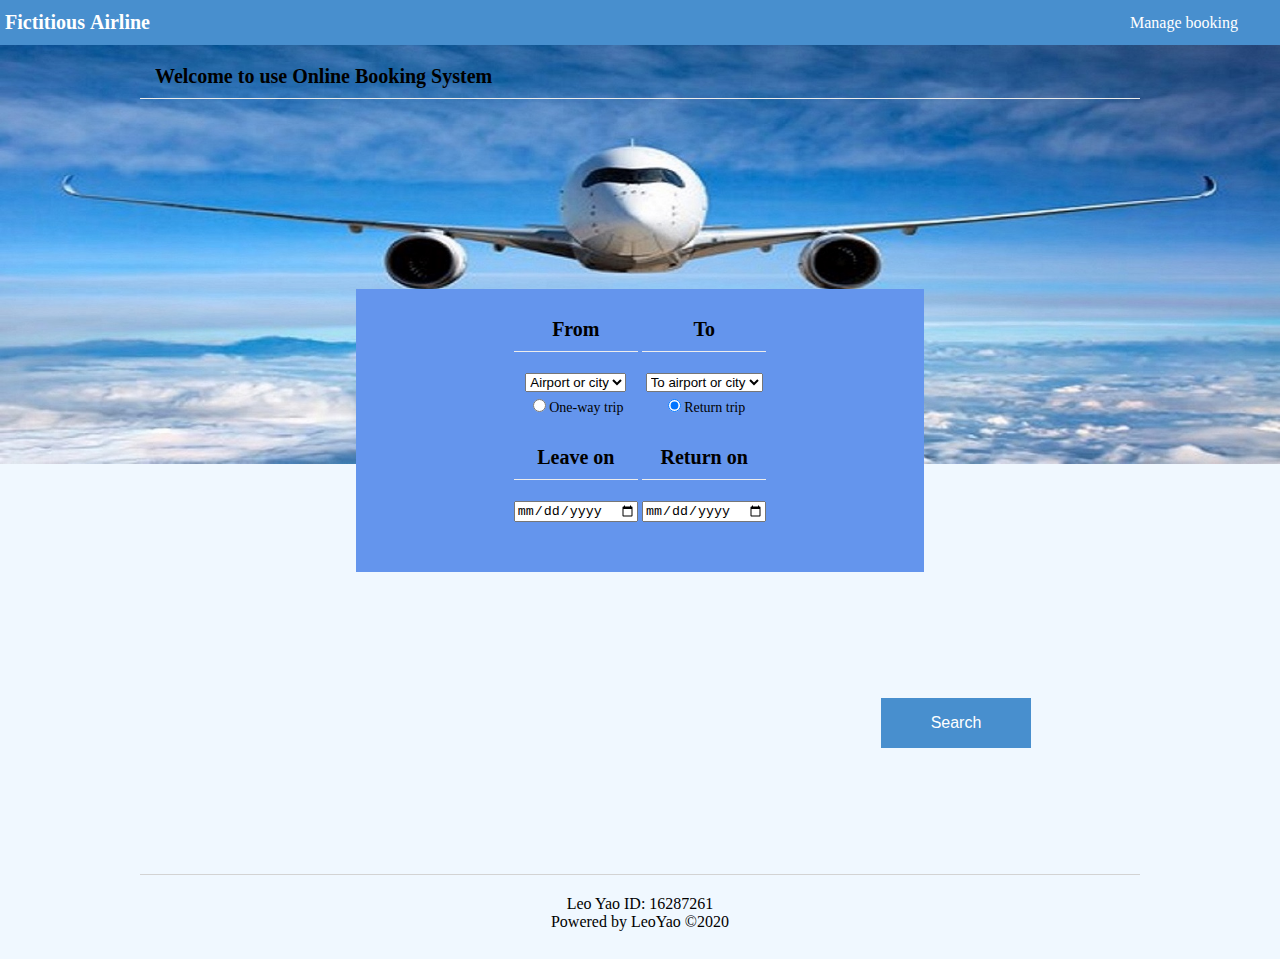
<file: View/Index.html>
<!--

Name: Leo Yao
ID: 16287261

-->
<!DOCTYPE html>
<html lang="en" xmlns:font-size="http://www.w3.org/1999/xhtml">
<head>
    <meta charset="UTF-8">
    <title>Online Booking System</title>
    <script src="jQuery/jQuery3.5.1-min.js"></script>
    <link rel="stylesheet" href="style.css">
    <script src="js/Index.js"></script>
    <script src="js/ajax.js"></script>
</head>
<body class="bg">
    <div id="header" >
        <div class="logo">&nbspFictitious&nbspAirline</div>
        <div class="manage">
            <a href="Bookinginfo.html">Manage&nbspbooking</a>
        </div>
    </div>
    <div style="margin-top: 55px"></div>
    <div class="auto">
        <h2>Welcome to use Online Booking System</h2>
    </div>
<center>
    <form id="form" method="get" action="../Controller/flightsInfo.php" name="">
        <div class="book">
        <table width="40%" style='font-size:14px; margin-top: 18%'>
            <tr>
                <td><h2>From</h2></td>
                <td><h2>To</h2></td>
            </tr>
            <tr>
                <td>
                    <label>
                        <select name="dep" id="dep">
                            <option value="0">Airport or city</option>
                        </select><br>
                        <span id="from"></span>
                    </label>
                </td>
                <td>
                    <label>
                        <select name="arr" id="arr">
                            <option value="0">To airport or city</option>
                        </select>
                    </label>
                </td>
            </tr>
            <tr>
                <td>
                    <input type="radio" name="trip" value="one-way" id="single" >One-way trip
                </td>
                <td>
                    <input type="radio" name="trip" value="return" id="return" checked>Return trip
                </td>
            </tr>
            <tr>
                <td><h2>Leave on</h2></td>
                <td><h2>Return on</h2></td>
            </tr>
            <tr>
                <td>
                    <label>
                        <input type="date" placeholder="yyyy / mm / dd" name="leaveTime" id="leaveTime"  /><br>
                        <span id="dateError"></span>
                    </label>
                </td>
                <td>
                    <label>
                        <input type="date" placeholder="yyyy / mm / dd" name="returnTime" id="returnTime"/><br>
                        <span id="dateError2"></span>
                    </label>
                </td>
            </tr>
        </table>
        </div>

        <input class="button" style="margin-left: 50%; margin-top: 10% " type="button" value="Search" id="button"/>
    </form>
    <div class="auto" style="margin-bottom: 10%">
    </div>
    <div id="footer" class="auto">
        <div class="bottom">
            <a>Leo Yao</a>
            <a>ID: 16287261</a>
        </div>
        <div class="copyright">Powered by LeoYao ©2020 </div>
    </div>
</center>

</body>
</html>
</file>
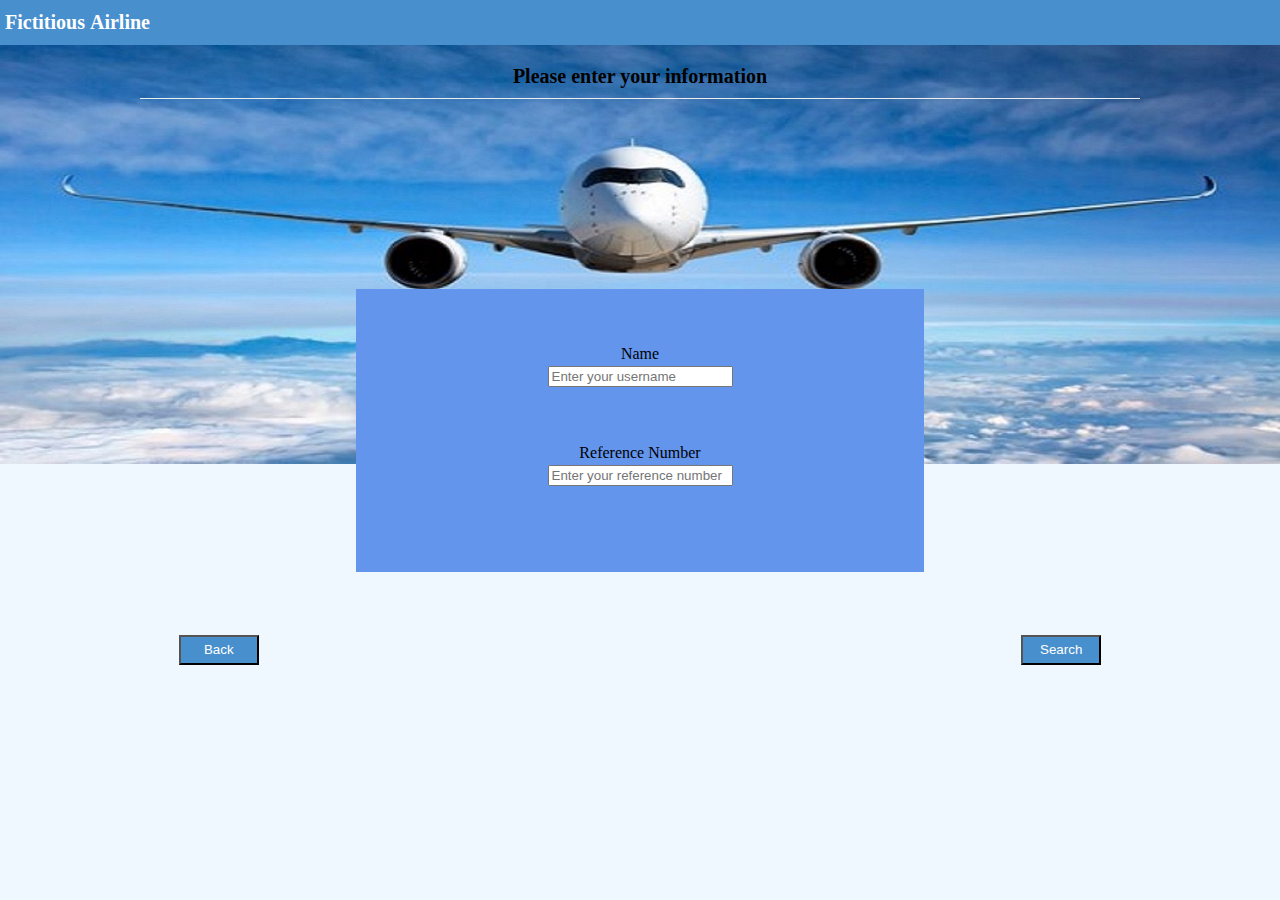
<file: View/Bookinginfo.html>
<!DOCTYPE html>
<html lang="en">
<head>
    <meta charset="UTF-8">
    <title>Manage Booking</title>
    <link rel="stylesheet" href="style.css">
    <script src="jQuery/jQuery3.5.1.js"></script>
    <script src="js/Bookinginfo.js"></script>
</head>
<body class="bg">
<div id="header">
    <div class="logo">&nbspFictitious&nbspAirline</div>
</div>
<div style="margin-top: 55px"></div>
<div class="auto" style="text-align: center">
    <h2>Please enter your information</h2>
</div>
<center>
    <div style="margin-top: 10%"></div>
    <div class="book">
        <form id="form3" method="get" action="../Controller/CheckBooking.php" style="padding-top: 10%">
            <table>
                <tr>
                    Name
                    <td><input type="text" name="name" id="name" placeholder="Enter your username"/><br>
                        <span id="nameSpan"></span>
                    </td>
                </tr>
            </table>
            <br><br><br>
            <table>
                <tr>
                    Reference Number
                    <td><input type="text" name="reference" id="reference"
                               placeholder="Enter your reference number"/><br>
                        <span id="referenceSpan"></span>
                    </td>
                </tr>
            </table>
        </form>
    </div>
    <div style="margin-top: 5%"></div>
    <input style="background-color: #488fce;color: white;height: 30px;width: 80px" type="button" value="Back"
           id="back"/>
    <input style="margin-left: 60%;background-color: #488fce;color: white;height: 30px;width: 80px" type="button"
           value="Search"
           id="continue"/>
</center>
</body>
</html>
</file>
<file: View/style.css>
span {
  color: red;
  font-size: 12px;
}
#header {
    height: 45px;
    line-height: 45px;
    background: #488fce;
    left: 0;
    top: 0;
    position: fixed;
    width: 100%;
}
#header .logo {
    width: 100px;
    font-size: 20px;
    font-weight: bold;
    color: #fff;
    float: left;
}
.manage {
    float: right;
    width: 150px;
}
.manage a {
    color: #fff;
}
#header .login a {
    color: #fff;
}
.auto {
    width: 1000px;
    margin: 0 auto;
}
h2 {
    border-bottom: 1px solid #ededed;
    color: black;
    font-size: 20px;
    font-weight: 700;
    padding: 10px 15px;
}
.button{
    width: 150px;
    height: 50px;
    background-color: #488fce;
    color: white;
    font-size: 16px;
    border: #666666;
}
.button:hover{
    box-shadow: 10px 10px 10px 5px rgba(0,0,0,.6);
}
.main{
    text-align: center;
    background-color: #fff;
    border-radius: 20px;
    width: 300px;
    height: 350px;
    margin: auto;
    position: absolute;
    top: 0;
    left: 0;
    right: 0;
    bottom: 0;
}
#display {
    display: none;
}

td {
 text-align: center;
}
body{
   background-color: aliceblue;
}

#footer {
    border-top: 1px solid #d3d3d3;
    text-align: center;
    padding: 20px 0;
    margin-top: 30px;
}
h1 {
    font-weight: 400;
}
a {
    text-decoration: none;
}
h4 {
    text-decoration: underline;
}
a:hover {
    text-decoration: underline;
    color: lightgrey;
}
.nav {
    background-color: lightgrey;
    width: 900px;
    padding-top: 20px;
}
.bg {
    background-image: url("GettyImages-912360406.jpg");
    background-repeat: no-repeat;
    background-size: 100%;
}
.book {
    background-color: cornflowerblue;
    width: 568px;
    height: 283px;
    margin-top: 15%;
}
.book:hover {
    box-shadow: 10px 10px 10px 5px rgba(0,0,0,.6);
}
</file>
